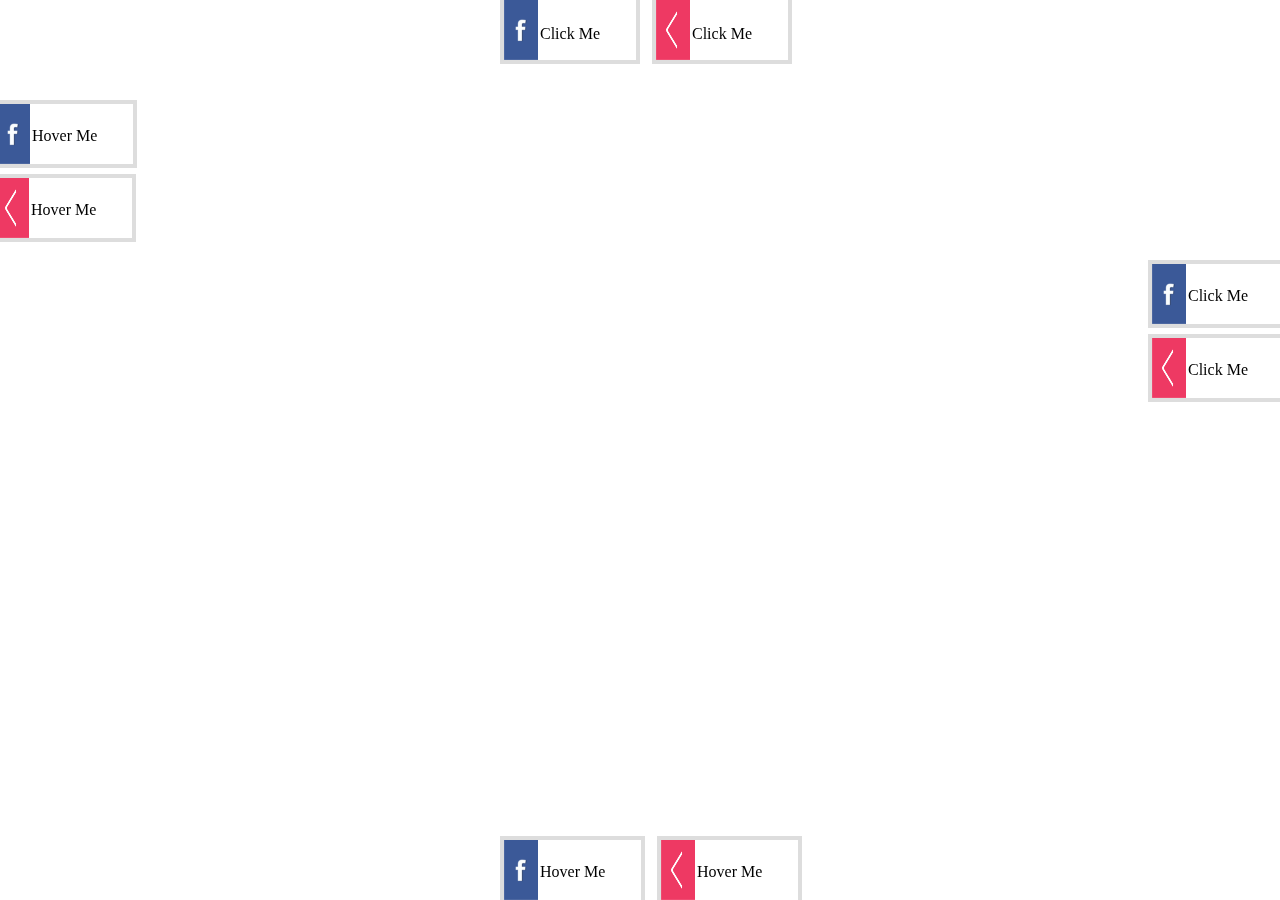
<file: index.html>
<!DOCTYPE HTML PUBLIC "-//W3C//DTD HTML 4.0 Transitional//EN">
<html>
<head>
<title>Sidebar Menu</title>
<meta http-equiv="Content-Type" content="text/html; charset=utf-8">
<script src="js/jquery-1.7.1.min.js"></script>
<link href="css/jquery.flyout.css" rel="stylesheet" type="text/css" />
<script src="js/jquery.jflyout.js"></script>
<script type="text/javascript">
$(document).ready( function(){
	
	var settings= {
		'startTop': '500',		
		'margin': '20',
		'position': 'top',
		'event': 'click'
	}
	$('#flyout-first').JFlyOut(settings);
	
	var settings= {
		'startTop': '500',
		'margin': '20',
		'position': 'bottom',
		'event': 'hover'
	}
	$('#flyout-second').JFlyOut(settings);
	
	var settings= {
		'startTop': '100',
		'margin': '10',
		'position': 'left',
		'event': 'hover'
	}
	$('#flyout-third').JFlyOut(settings);
	
	var settings= {
		'startTop': '260',
		'margin': '10',
		'position': 'right',
		'event': 'click'
	}
	$('#flyout-fourth').JFlyOut(settings);
});
</script>
</head>
<body>
<div id="flyout-first">
	<div class="flyout">
		<div class="icon"><span class="facebook">Click Me</span></div>
		<div id="facebook-content" class="content-box">Contents</div>
	</div>
	<div class="flyout">
		<div class="icon"><span class="custom">Click Me</span></div>
		<div id="custom_box-content" class="content-box">Contents</div>
	</div>	
</div>
<div id="flyout-second">
	<div class="flyout">
		<div class="icon"><span class="facebook">Hover Me</span></div>
		<div id="facebook-content" class="content-box">Contents</div>
	</div>
	<div class="flyout">
		<div class="icon"><span class="custom">Hover Me</span></div>
		<div id="custom_box-content" class="content-box">Contents</div>
	</div>	
</div>
<div id="flyout-third">
	<div class="flyout">
		<div class="icon"><span class="facebook">Hover Me</span></div>
		<div id="facebook-content" class="content-box">Contents</div>
	</div>
	<div class="flyout">
		<div class="icon"><span class="custom">Hover Me</span></div>
		<div id="custom_box-content" class="content-box">Contents</div>
	</div>	
</div>
<div id="flyout-fourth">
	<div class="flyout">
		<div class="icon"><span class="facebook">Click Me</span></div>
		<div id="facebook-content" class="content-box">Contents</div>
	</div>
	<div class="flyout">
		<div class="icon"><span class="custom">Click Me</span></div>
		<div id="custom_box-content" class="content-box">Contents</div>
	</div>	
</div>
</body>
</html>
</file>
